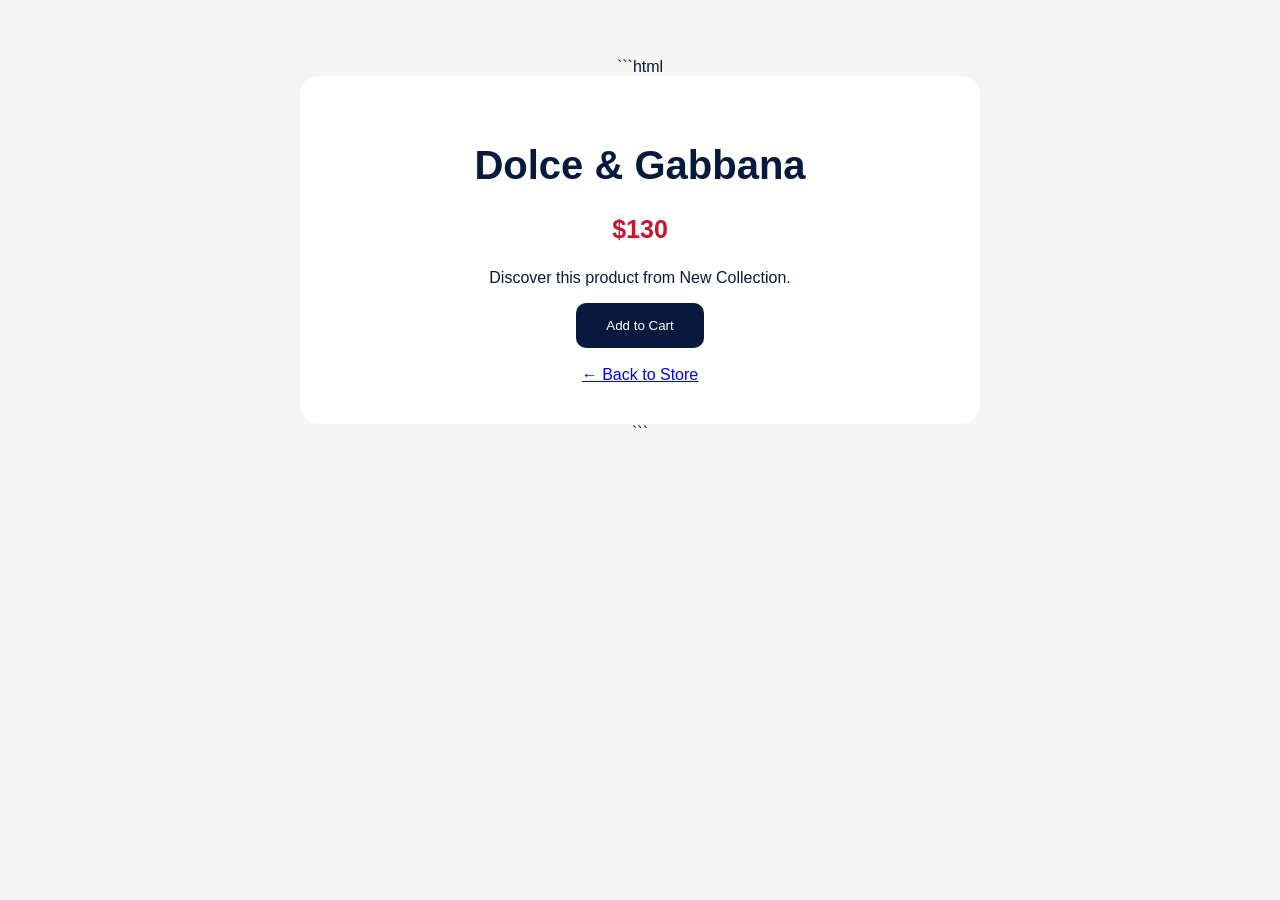
<file: product.html>
```html
<!DOCTYPE html>
<html>

<head>
    <title>New Collection Product</title>

    <style>
        body {
            font-family: Arial;
            background: #f5f5f5;
            color: #071a3d;
            text-align: center;
            padding: 50px;
        }

        .product {
            background: white;
            max-width: 600px;
            margin: auto;
            padding: 40px;
            border-radius: 20px;
        }

        h1 {
            font-size: 40px;
        }

        .price {
            color: #c9152f;
            font-size: 25px;
            font-weight: bold;
        }

        button {
            background: #071a3d;
            color: white;
            border: none;
            padding: 15px 30px;
            border-radius: 10px;
            cursor: pointer;
        }
    </style>
</head>

<body>

    <div class="product">

        <h1>Dolce & Gabbana</h1>

        <p class="price">$130</p>

        <p>
            Discover this product from New Collection.
        </p>

        <button onclick="alert('Added to cart!')">
            Add to Cart
        </button>

        <br><br>

        <a href="index.html">
            ← Back to Store
        </a>

    </div>

</body>

</html>
```
</file>
